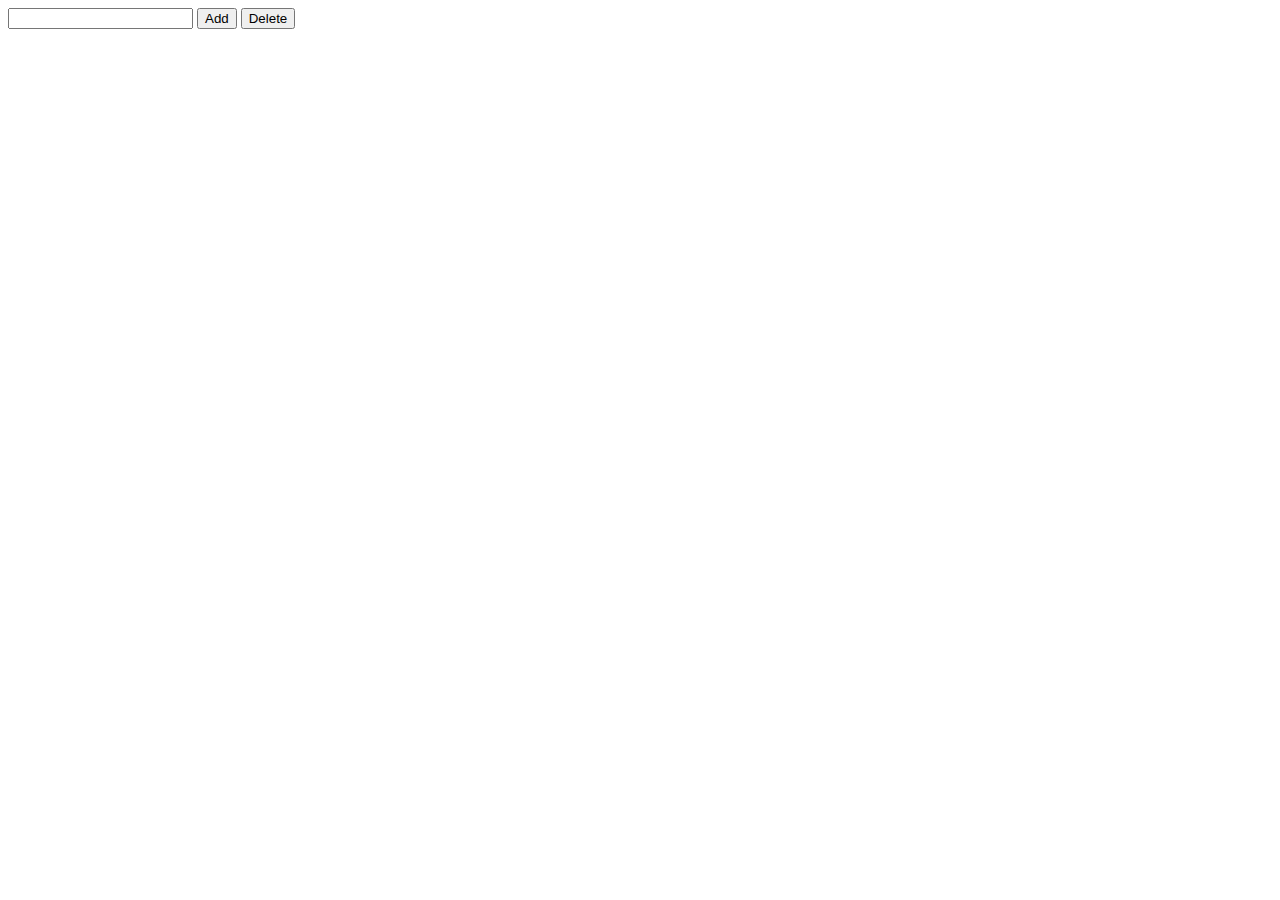
<file: index.html>
<!DOCTYPE html>
<html lang="en">
<head>
    <meta charset="UTF-8">
    <meta http-equiv="X-UA-Compatible" content="IE=edge">
    <meta name="viewport" content="width=device-width, initial-scale=1.0">
    <title>Document</title>

</head>
<body>
    <input type="text" id="number">
    <button onclick="add()">Add</button>
    <button onclick="deleted()">Delete</button>

    <p id="result"></p>
    <script src="script.js"></script>
</body>
</html>
</file>
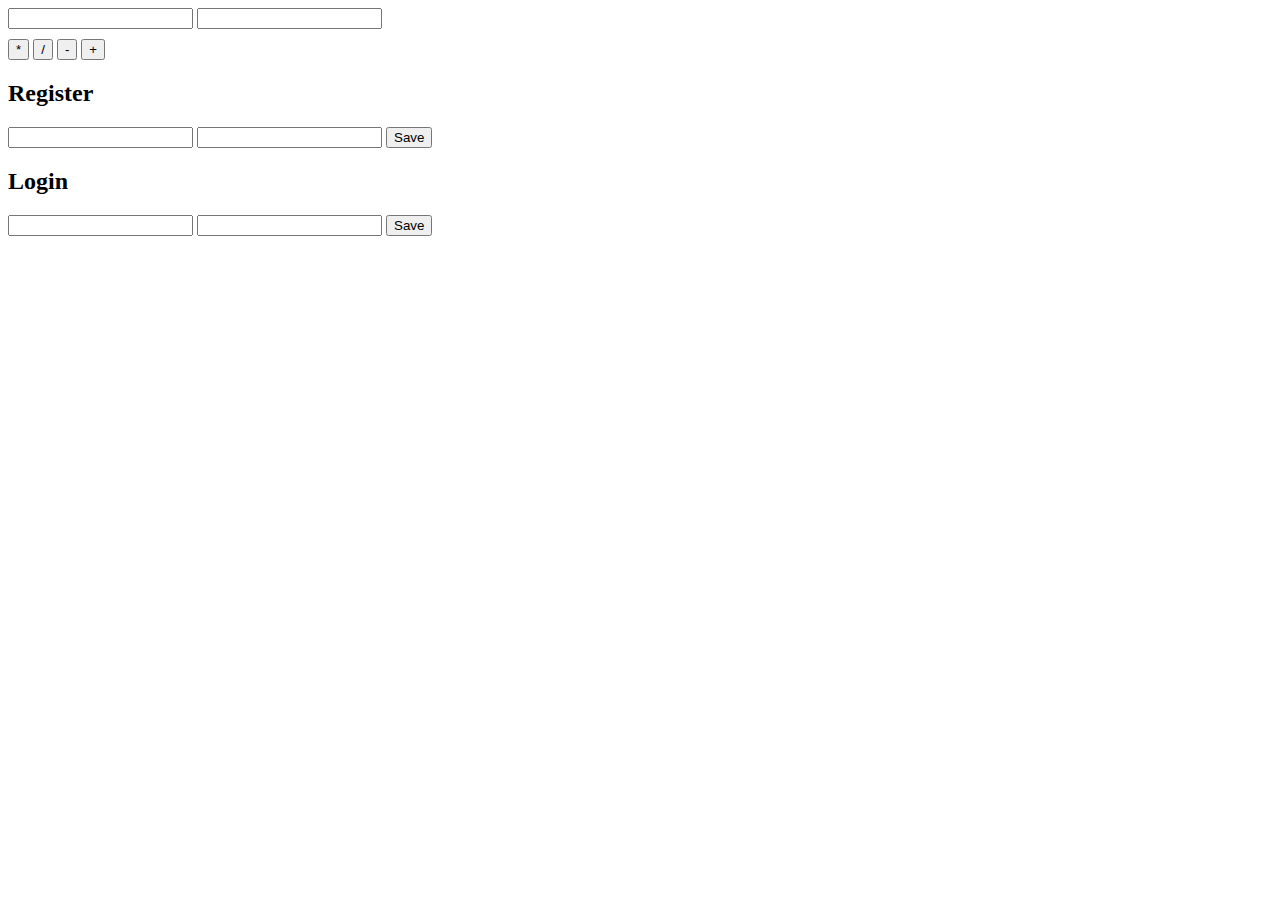
<file: kim.html>
<!DOCTYPE html>
<html lang="en">

<head>
    <meta charset="UTF-8">
    <meta http-equiv="X-UA-Compatible" content="IE=edge">
    <meta name="viewport" content="width=device-width, initial-scale=1.0">
    <title>Document</title>
</head>

<body>
    <input type="text" id="firstNum" />
    <input type="text" id="secondNum" />

    <div id="operators" style="margin:10px 0px">
        <!-- <button id="multiply" onclick="myMultiply(firstNum,secondNum,result)">Multiply</button>
        <button id="divide" onclick="myDivide(firstNum,secondNum,result)">Divide</button>
        <button id="minus" onclick="myMinus(firstNum,secondNum,result)">Minus</button>
        <button id="add" onclick="myAdd(firstNum,secondNum,result)">Add</button> -->

        <button id="multiply" >*</button>
        <button id="divide">/</button>
        <button id="minus">-</button>
        <button id="add">+</button>
    </div>

    <p id="result"></p>


    <h2>Register</h2>
    <input id="username" type="text" />
    <input id="password" type="password" />
    <input type="button" value="Save" id="btn_save"/>


    <h2>Login</h2>
    <input id="username1" type="text" />
    <input id="password1" type="password" />
    <input type="button" value="Save" id="btn_login"/>

    <script src="kim.js"></script>
</body>

</html>
</file>
